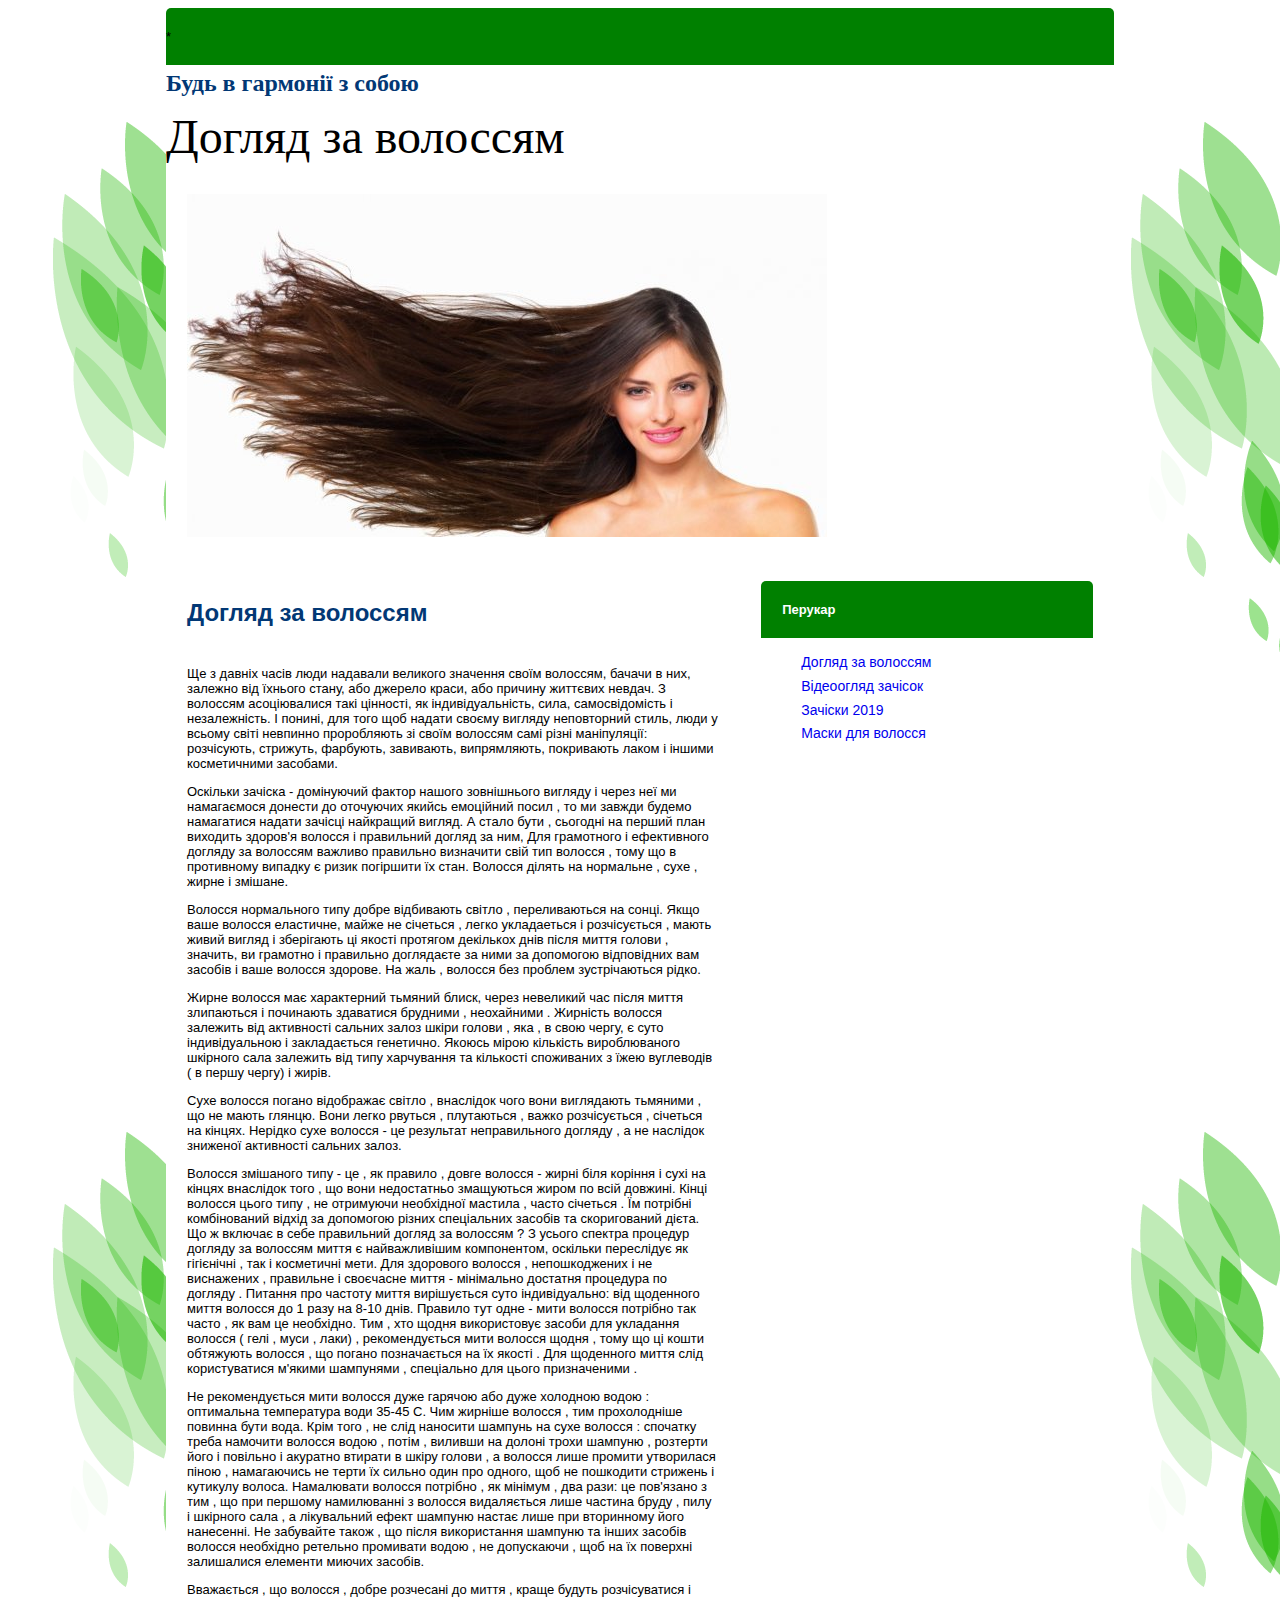
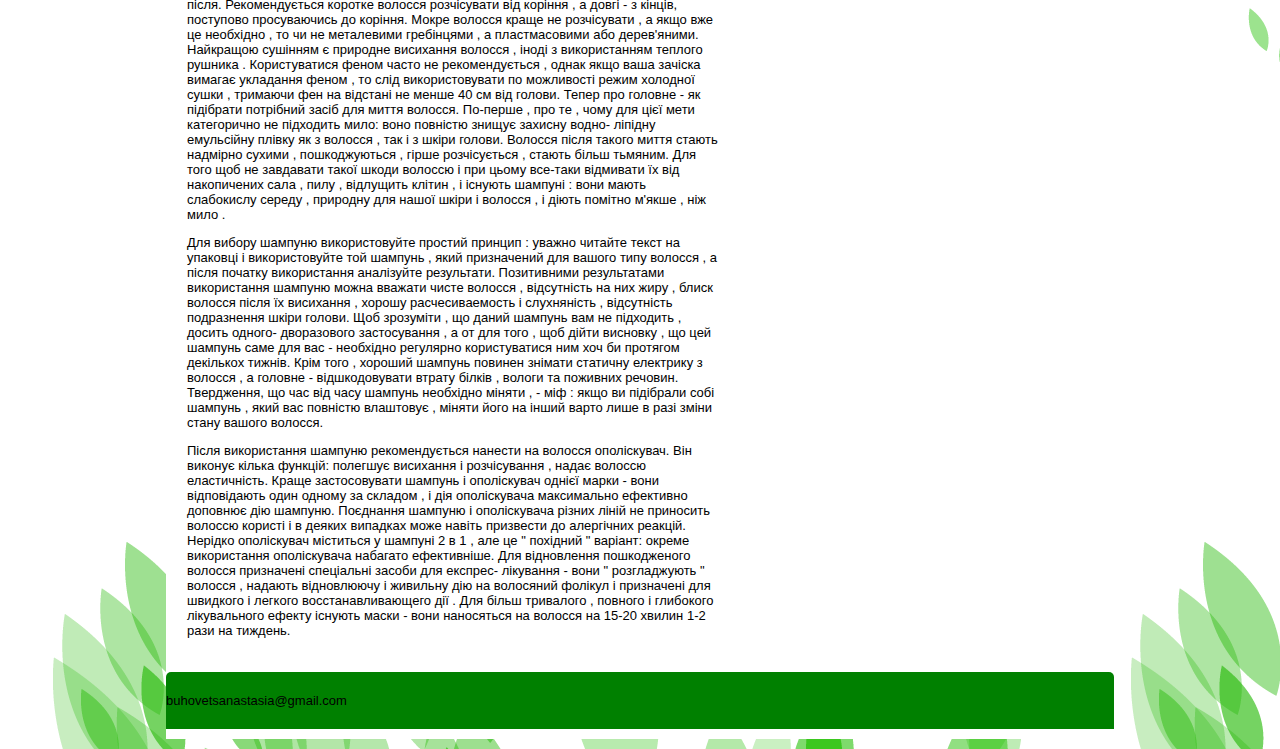
<file: index.html>
<!DOCTYPE html>
<html>
<head>
	<title></title>
	<link rel="stylesheet" type="text/css" href="style.css">
</head>
<body>
	<div class='main'>
	<header>
		<div class='blue_line'>*
		</div>
		<div class='logo'>
			<h1>Будь в гармонії з собою</h1>
			<p>Догляд за волоссям</p>
			
		
		</div>

		<div class='picture'>
			<img src="logo.jpg">
		</div>
		


	</header>
<div class="content">
<div class='photo'>
	
<div class='left_text'>
<h3> Догляд за волоссям</h3>
<p>Ще з давніх часів люди надавали великого значення своїм волоссям, бачачи в них, залежно від їхнього стану, або джерело краси, або причину життєвих невдач. З волоссям асоціювалися такі цінності, як індивідуальність, сила, самосвідомість і незалежність. І понині, для того щоб надати своєму вигляду неповторний стиль, люди у всьому світі невпинно проробляють зі своїм волоссям самі різні маніпуляції: розчісують, стрижуть, фарбують, завивають, випрямляють, покривають лаком і іншими косметичними засобами.</p>
      <p>Оскільки зачіска - домінуючий фактор нашого зовнішнього вигляду і через неї ми намагаємося донести до оточуючих якийсь емоційний посил , то ми завжди будемо намагатися надати зачісці найкращий вигляд. А стало бути , сьогодні на перший план виходить здоров'я волосся і правильний догляд за ним,
       Для грамотного і ефективного догляду за волоссям важливо правильно визначити свій тип волосся , тому що в противному випадку є ризик погіршити їх стан. Волосся ділять на нормальне , сухе , жирне і змішане.</p>
       <p>Волосся нормального типу добре відбивають світло , переливаються на сонці. Якщо ваше волосся еластичне, майже не січеться , легко укладаеться і розчісується , мають живий вигляд і зберігають ці якості протягом декількох днів після миття голови , значить, ви грамотно і правильно доглядаєте за ними за допомогою відповідних вам засобів і ваше волосся здорове. На жаль , волосся без проблем зустрічаються рідко.</p>
      <p>Жирне волосся має характерний тьмяний блиск, через невеликий час після миття злипаються і починають здаватися брудними , неохайними . Жирність волосся залежить від активності сальних залоз шкіри голови , яка , в свою чергу, є суто індивідуальною і закладається генетично. Якоюсь мірою кількість вироблюваного шкірного сала залежить від типу харчування та кількості споживаних з їжею вуглеводів ( в першу чергу) і жирів.</p>
      <p>Сухе волосся погано відображає світло , внаслідок чого вони виглядають тьмяними , що не мають глянцю. Вони легко рвуться , плутаються , важко розчісується , січеться на кінцях. Нерідко сухе волосся - це результат неправильного догляду , а не наслідок зниженої активності сальних залоз.</p>
      <p>Волосся змішаного типу - це , як правило , довге волосся - жирні біля коріння і сухі на кінцях внаслідок того , що вони недостатньо змащуються жиром по всій довжині. Кінці волосся цього типу , не отримуючи необхідної мастила , часто січеться . Їм потрібні комбінований відхід за допомогою різних спеціальних засобів та скоригований дієта.
      Що ж включає в себе правильний догляд за волоссям ? З усього спектра процедур догляду за волоссям миття є найважливішим компонентом, оскільки переслідує як гігієнічні , так і косметичні мети. Для здорового волосся , непошкоджених і не виснажених , правильне і своєчасне миття - мінімально достатня процедура по догляду . Питання про частоту миття вирішується суто індивідуально: від щоденного миття волосся до 1 разу на 8-10 днів. Правило тут одне - мити волосся потрібно так часто , як вам це необхідно. Тим , хто щодня використовує засоби для укладання волосся ( гелі , муси , лаки) , рекомендується мити волосся щодня , тому що ці кошти обтяжують волосся , що погано позначається на їх якості . Для щоденного миття слід користуватися м'якими шампунями , спеціально для цього призначеними .<p>
        <p>Не рекомендується мити волосся дуже гарячою або дуже холодною водою : оптимальна температура води 35-45 С. Чим жирніше волосся , тим прохолодніше повинна бути вода. Крім того , не слід наносити шампунь на сухе волосся : спочатку треба намочити волосся водою , потім , виливши на долоні трохи шампуню , розтерти його і повільно і акуратно втирати в шкіру голови , а волосся лише промити утворилася піною , намагаючись не терти їх сильно один про одного, щоб не пошкодити стрижень і кутикулу волоса. Намалювати волосся потрібно , як мінімум , два рази: це пов'язано з тим , що при першому намилюванні з волосся видаляється лише частина бруду , пилу і шкірного сала , а лікувальний ефект шампуню настає лише при вторинному його нанесенні. Не забувайте також , що після використання шампуню та інших засобів волосся необхідно ретельно промивати водою , не допускаючи , щоб на їх поверхні залишалися елементи миючих засобів.</p>
         <p>Вважається , що волосся , добре розчесані до миття , краще будуть розчісуватися і після. Рекомендується коротке волосся розчісувати від коріння , а довгі - з кінців, поступово просуваючись до коріння. Мокре волосся краще не розчісувати , а якщо вже це необхідно , то чи не металевими гребінцями , а пластмасовими або дерев'яними. Найкращою сушінням є природне висихання волосся , іноді з використанням теплого рушника . Користуватися феном часто не рекомендується , однак якщо ваша зачіска вимагає укладання феном , то слід використовувати по можливості режим холодної сушки , тримаючи фен на відстані не менше 40 см від голови.
        Тепер про головне - як підібрати потрібний засіб для миття волосся. По-перше , про те , чому для цієї мети категорично не підходить мило: воно повністю знищує захисну водно- ліпідну емульсійну плівку як з волосся , так і з шкіри голови. Волосся після такого миття стають надмірно сухими , пошкоджуються , гірше розчісується , стають більш тьмяним. Для того щоб не завдавати такої шкоди волоссю і при цьому все-таки відмивати їх від накопичених сала , пилу , відлущить клітин , і існують шампуні : вони мають слабокислу середу , природну для нашої шкіри і волосся , і діють помітно м'якше , ніж мило .</p>
        <p>Для вибору шампуню використовуйте простий принцип : уважно читайте текст на упаковці і використовуйте той шампунь , який призначений для вашого типу волосся , а після початку використання аналізуйте результати. Позитивними результатами використання шампуню можна вважати чисте волосся , відсутність на них жиру , блиск волосся після їх висихання , хорошу расчесиваемость і слухняність , відсутність подразнення шкіри голови. Щоб зрозуміти , що даний шампунь вам не підходить , досить одного- дворазового застосування , а от для того , щоб дійти висновку , що цей шампунь саме для вас - необхідно регулярно користуватися ним хоч би протягом декількох тижнів. Крім того , хороший шампунь повинен знімати статичну електрику з волосся , а головне - відшкодовувати втрату білків , вологи та поживних речовин. Твердження, що час від часу шампунь необхідно міняти , - міф : якщо ви підібрали собі шампунь , який вас повністю влаштовує , міняти його на інший варто лише в разі зміни стану вашого волосся.</p>
       <p>Після використання шампуню рекомендується нанести на волосся ополіскувач. Він виконує кілька функцій: полегшує висихання і розчісування , надає волоссю еластичність. Краще застосовувати шампунь і ополіскувач однієї марки - вони відповідають один одному за складом , і дія ополіскувача максимально ефективно доповнює дію шампуню. Поєднання шампуню і ополіскувача різних ліній не приносить волоссю користі і в деяких випадках може навіть призвести до алергічних реакцій. Нерідко ополіскувач міститься у шампуні 2 в 1 , але це " похідний " варіант: окреме використання ополіскувача набагато ефективніше. Для відновлення пошкодженого волосся призначені спеціальні засоби для експрес- лікування - вони " розгладжують " волосся , надають відновлюючу і живильну дію на волосяний фолікул і призначені для швидкого і легкого восстанавливающего дії . Для більш тривалого , повного і глибокого лікувального ефекту існують маски - вони наносяться на волосся на 15-20 хвилин 1-2 рази на тиждень.</p>






</div>

<div class='right_menu'>
<div class='blue_line'>
<h4> Перукар</h4>

</div>
<ul>
<li><a href='index.html'>Догляд за волоссям</a></li>
<li><a href='video.html'>Відеоогляд зачісок</a></li>
<li><a href='zachiski.html'>Зачіски 2019</a></li>
<li><a href='maski.html'>Маски для волосся</a></li>

</ul>



</div>


</div>





<div class="blue_line">buhovetsanastasia@gmail.com</div>
	</div>

</body>
</html>
</file>
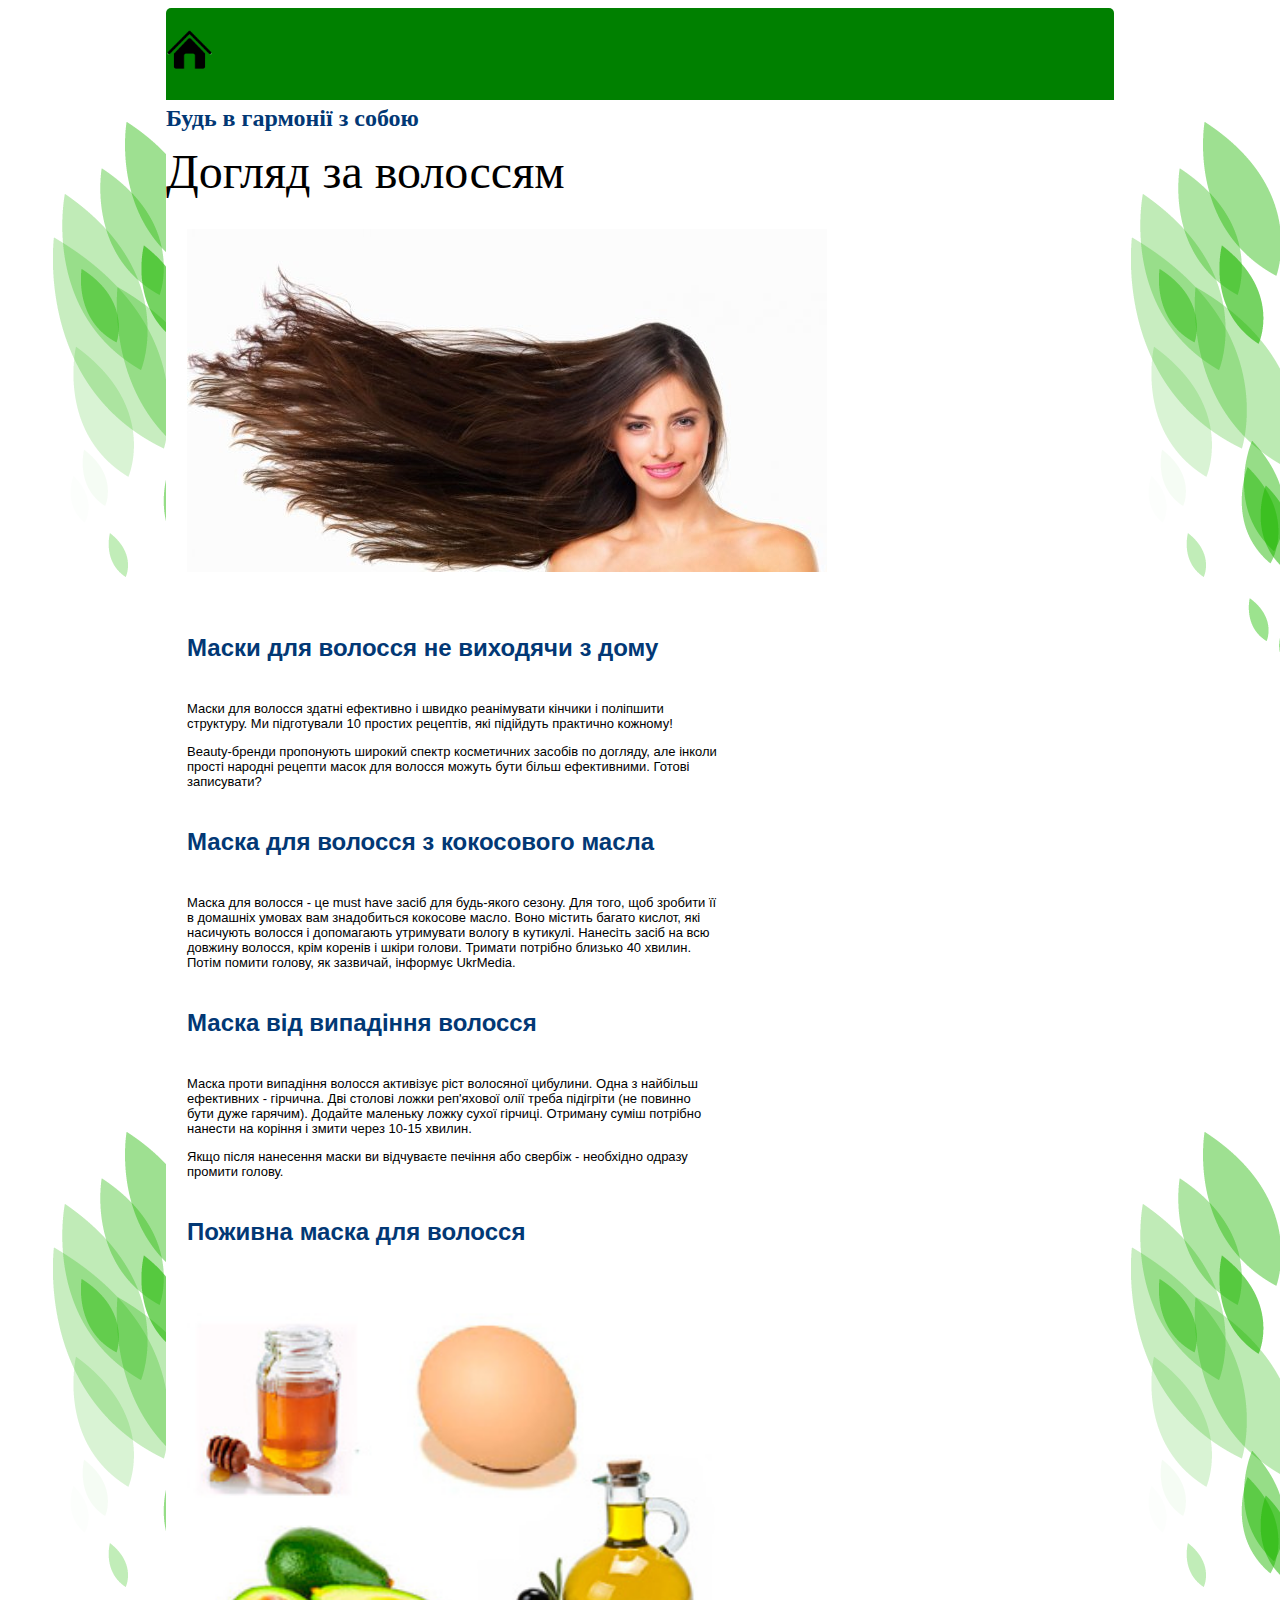
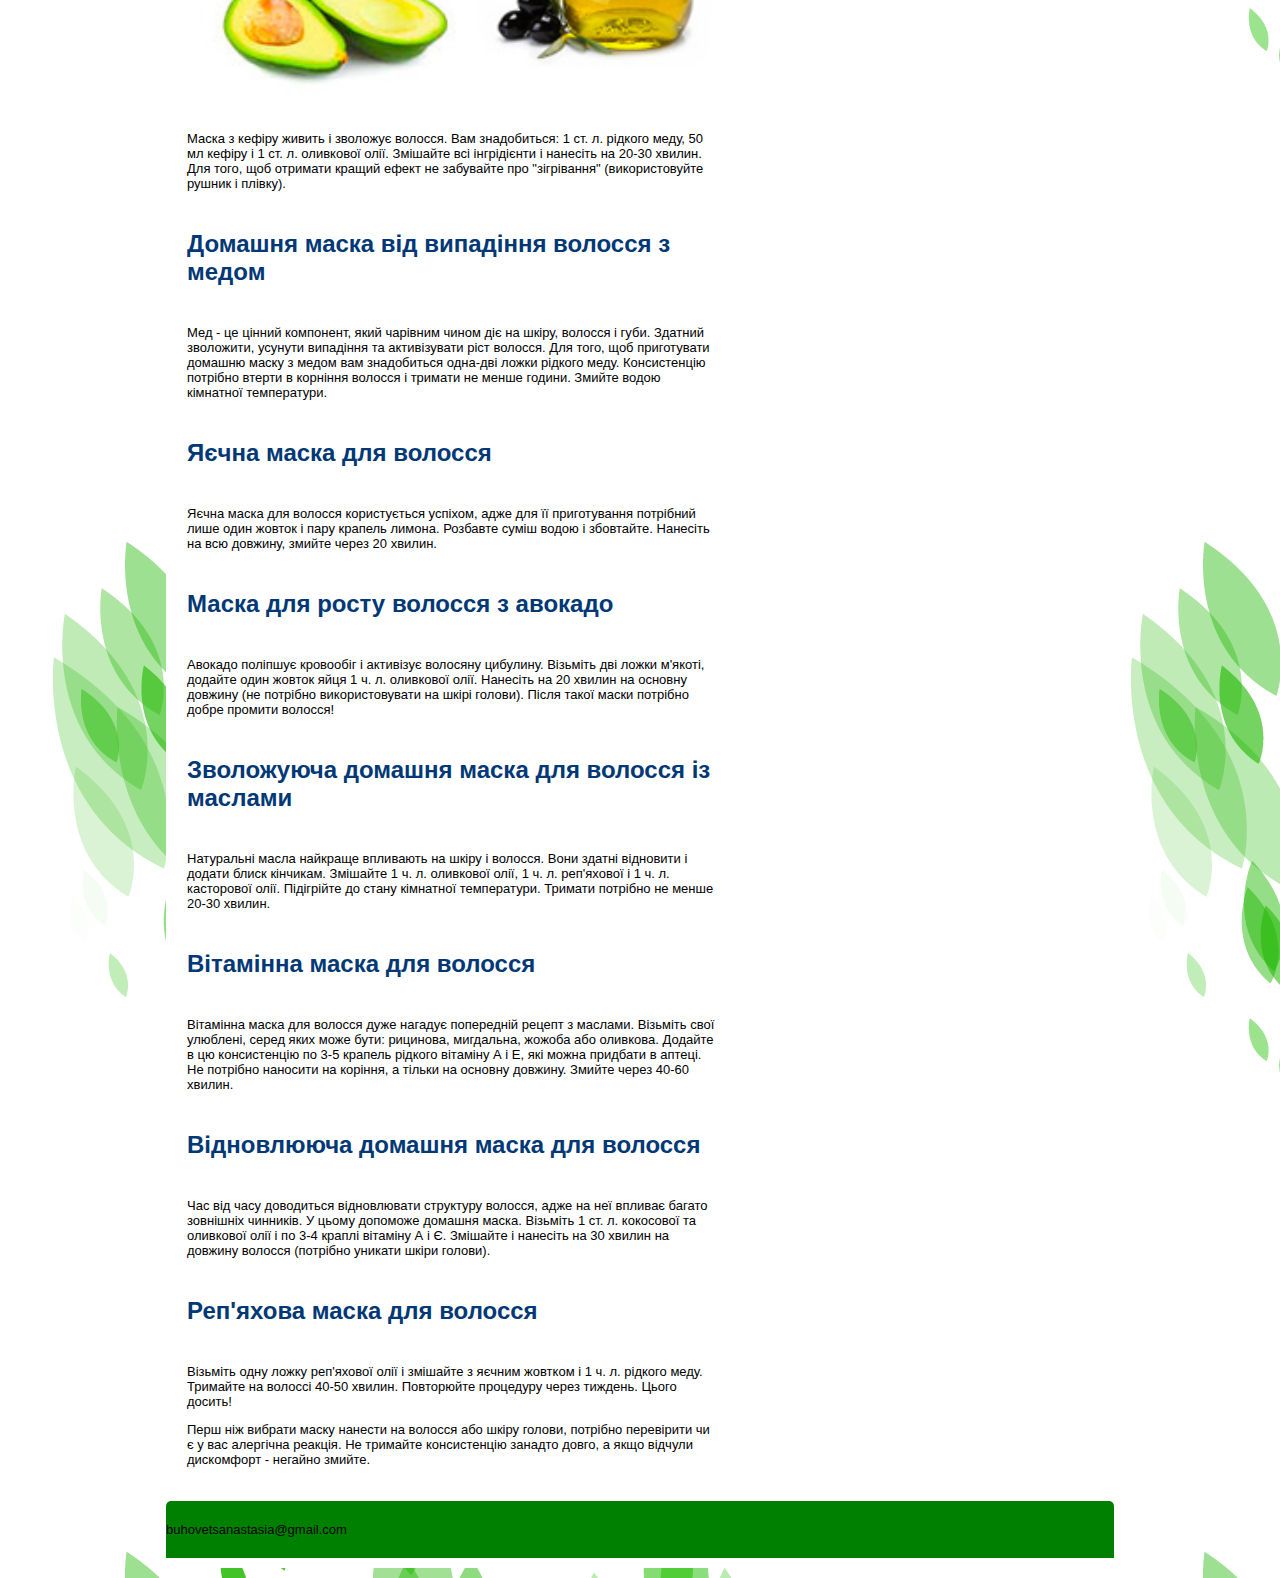
<file: maski.html>
<!DOCTYPE html>
<html>
<head>
	<title></title>
	<link rel="stylesheet" type="text/css" href="style.css">
</head>
<body>
	<div class='main'>
	<header>
		<div class='blue_line'><a href='index.html'><img src='512.png' width='5%'></a>
		</div>
		<div class='logo'>
			<h1>Будь в гармонії з собою</h1>
			<p>Догляд за волоссям</p>
			
		
		</div>

		<div class='picture'>
			<img src="logo.jpg">
		</div>
		


	</header>
<div class="content">
<div class='photo'>
	
<div class='left_text'>
<h3>Маски для волосся не виходячи з дому</h3>

<p>
Маски для волосся здатні ефективно і швидко реанімувати кінчики і поліпшити структуру. Ми підготували 10 простих рецептів, які підійдуть практично кожному!</p>
<p>
Beauty-бренди пропонують широкий спектр косметичних засобів по догляду, але інколи прості народні рецепти масок для волосся можуть бути більш ефективними. Готові записувати?</p>

<h3>Маска для волосся з кокосового масла</h3>

<p>Маска для волосся - це must have засіб для будь-якого сезону. Для того, щоб зробити її в домашніх умовах вам знадобиться кокосове масло. Воно містить багато кислот, які насичують волосся і допомагають утримувати вологу в кутикулі. Нанесіть засіб на всю довжину волосся, крім коренів і шкіри голови. Тримати потрібно близько 40 хвилин. Потім помити голову, як зазвичай, інформує UkrMedia.</p>

<h3>Маска від випадіння волосся</h3>
<p>

Маска проти випадіння волосся активізує ріст волосяної цибулини. Одна з найбільш ефективних - гірчична. Дві столові ложки реп'яхової олії треба підігріти (не повинно бути дуже гарячим). Додайте маленьку ложку сухої гірчиці. Отриману суміш потрібно нанести на коріння і змити через 10-15 хвилин.</p>

<p>Якщо після нанесення маски ви відчуваєте печіння або свербіж - необхідно одразу промити голову.</p>

<h3>Поживна маска для волосся</h3>
<img src="mask.jpg">
<p>Маска з кефіру живить і зволожує волосся. Вам знадобиться: 1 ст. л. рідкого меду, 50 мл кефіру і 1 ст. л. оливкової олії. Змішайте всі інгрідієнти і нанесіть на 20-30 хвилин. Для того, щоб отримати кращий ефект не забувайте про "зігрівання" (використовуйте рушник і плівку).</p>

<h3>Домашня маска від випадіння волосся з медом</h3>


 

<p>Мед - це цінний компонент, який чарівним чином діє на шкіру, волосся і губи. Здатний зволожити, усунути випадіння та активізувати ріст волосся. Для того, щоб приготувати домашню маску з медом вам знадобиться одна-дві ложки рідкого меду. Консистенцію потрібно втерти в корніння волосся і тримати не менше години. Змийте водою кімнатної температури.</p>

<h3>Яєчна маска для волосся</h3>

<p>Яєчна маска для волосся користується успіхом, адже для її приготування потрібний лише один жовток і пару крапель лимона. Розбавте суміш водою і збовтайте. Нанесіть на всю довжину, змийте через 20 хвилин.</p>

<h3>Маска для росту волосся з авокадо</h3>

<p>Авокадо поліпшує кровообіг і активізує волосяну цибулину. Візьміть дві ложки м'якоті, додайте один жовток яйця 1 ч. л. оливкової олії. Нанесіть на 20 хвилин на основну довжину (не потрібно використовувати на шкірі голови). Після такої маски потрібно добре промити волосся!</p>

<h3>Зволожуюча домашня маска для волосся із маслами</h3>

<p>Натуральні масла найкраще впливають на шкіру і волосся. Вони здатні відновити і додати блиск кінчикам. Змішайте 1 ч. л. оливкової олії, 1 ч. л. реп'яхової і 1 ч. л. касторової олії. Підігрійте до стану кімнатної температури. Тримати потрібно не менше 20-30 хвилин.</p>

<h3>Вітамінна маска для волосся</h3>

<p>Вітамінна маска для волосся дуже нагадує попередній рецепт з маслами. Візьміть свої улюблені, серед яких може бути: рицинова, мигдальна, жожоба або оливкова. Додайте в цю консистенцію по 3-5 крапель рідкого вітаміну А і Е, які можна придбати в аптеці. Не потрібно наносити на коріння, а тільки на основну довжину. Змийте через 40-60 хвилин.</p>

<h3>Відновлююча домашня маска для волосся</h3>

<p>Час від часу доводиться відновлювати структуру волосся, адже на неї впливає багато зовнішніх чинників. У цьому допоможе домашня маска. Візьміть 1 ст. л. кокосової та оливкової олії і по 3-4 краплі вітаміну А і Є. Змішайте і нанесіть на 30 хвилин на довжину волосся (потрібно уникати шкіри голови).</p>

<h3>Реп'яхова маска для волосся</h3>

<p>Візьміть одну ложку реп'яхової олії і змішайте з яєчним жовтком і 1 ч. л. рідкого меду. Тримайте на волоссі 40-50 хвилин. Повторюйте процедуру через тиждень. Цього досить!</p>

<p>Перш ніж вибрати маску нанести на волосся або шкіру голови, потрібно перевірити чи є у вас алергічна реакція. Не тримайте консистенцію занадто довго, а якщо відчули дискомфорт - негайно змийте.</p>




</div>





<div class="blue_line">buhovetsanastasia@gmail.com</div>
	</div>

</body>
</html>
</file>
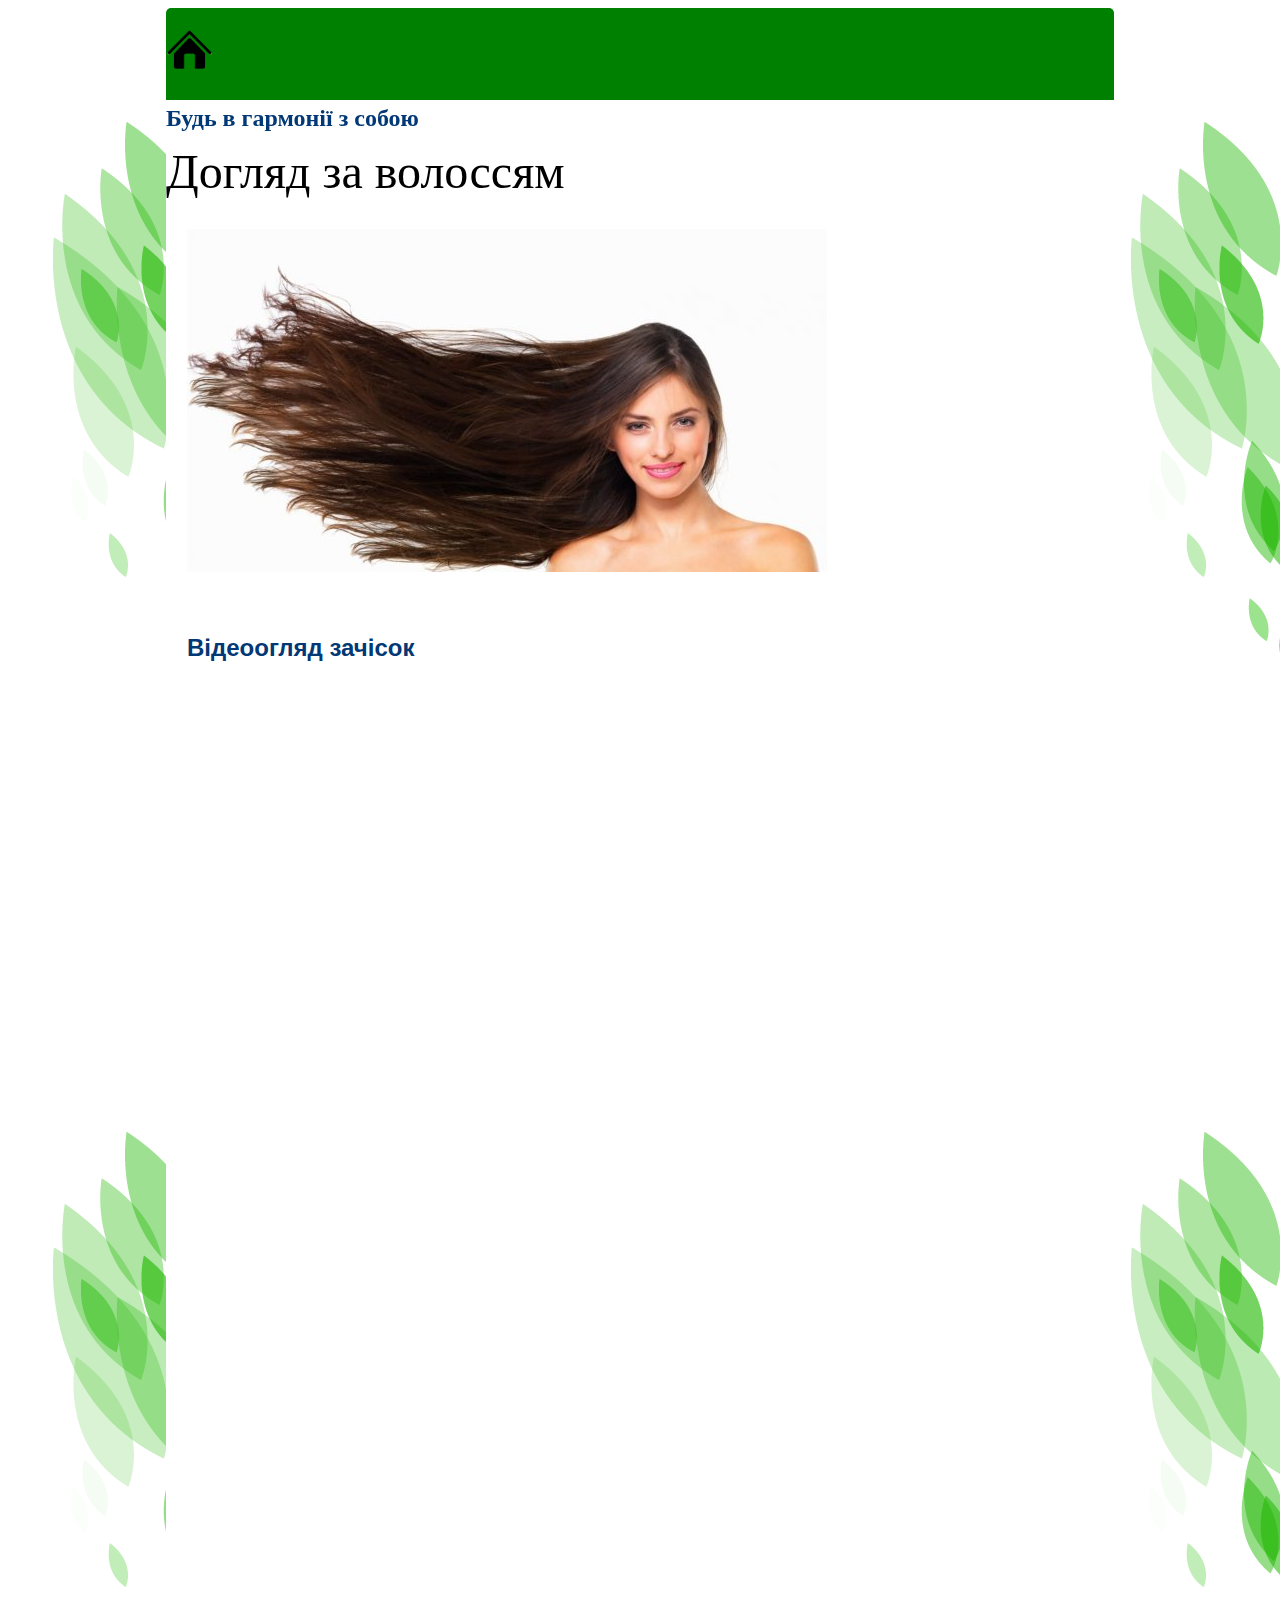
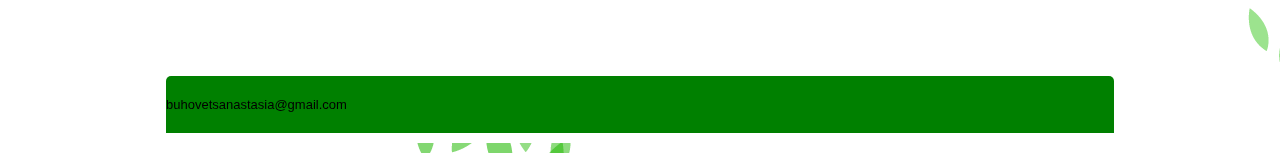
<file: video.html>
<!DOCTYPE html>
<html>
<head>
	<title></title>
	<link rel="stylesheet" type="text/css" href="style.css">
</head>
<body>
	<div class='main'>
	<header>
		<div class='blue_line'><a href='index.html'><img src='512.png' width='5%'></a>
		</div>
		<div class='logo'>
			<h1>Будь в гармонії з собою</h1>
			<p>Догляд за волоссям</p>
			
		
		</div>

		<div class='picture'>
			<img src="logo.jpg">
		</div>
		


	</header>
<div class="content">
<div class='photo'>
	
<div class='left_text'>
<h3> Відеоогляд зачісок</h3>
<iframe width="80%"height='315px'  src="https://www.youtube.com/embed/JnmebEg5jTI" frameborder="0" allow="accelerometer; autoplay; encrypted-media; gyroscope; picture-in-picture" allowfullscreen></iframe>
<iframe width="80%" height="315" src="https://www.youtube.com/embed/ELOHgwmG-Tg" frameborder="0" allow="accelerometer; autoplay; encrypted-media; gyroscope; picture-in-picture" allowfullscreen></iframe>

<iframe width="80%" height="315" src="https://www.youtube.com/embed/_Hwj_wUCbhk" frameborder="0" allow="accelerometer; autoplay; encrypted-media; gyroscope; picture-in-picture" allowfullscreen></iframe>




</div>





<div class="blue_line">buhovetsanastasia@gmail.com</div>
	</div>

</body>
</html>
</file>
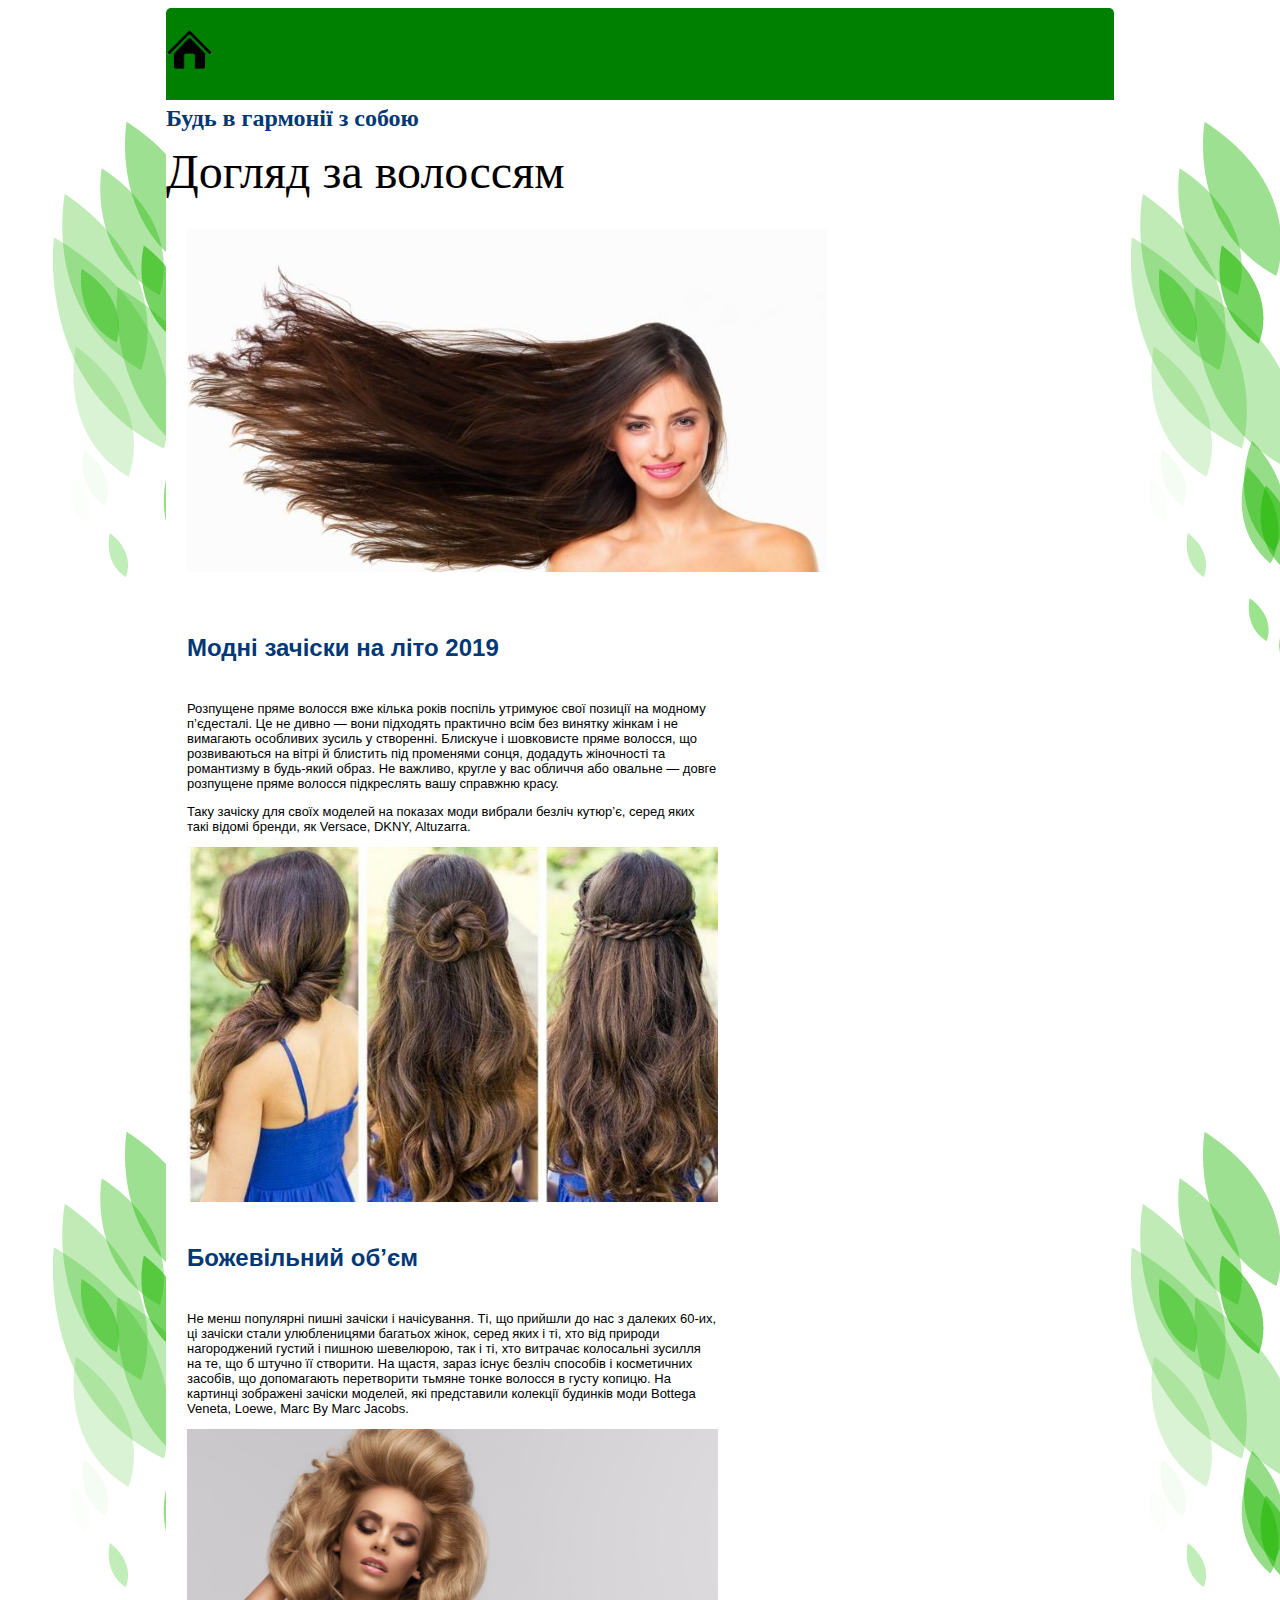
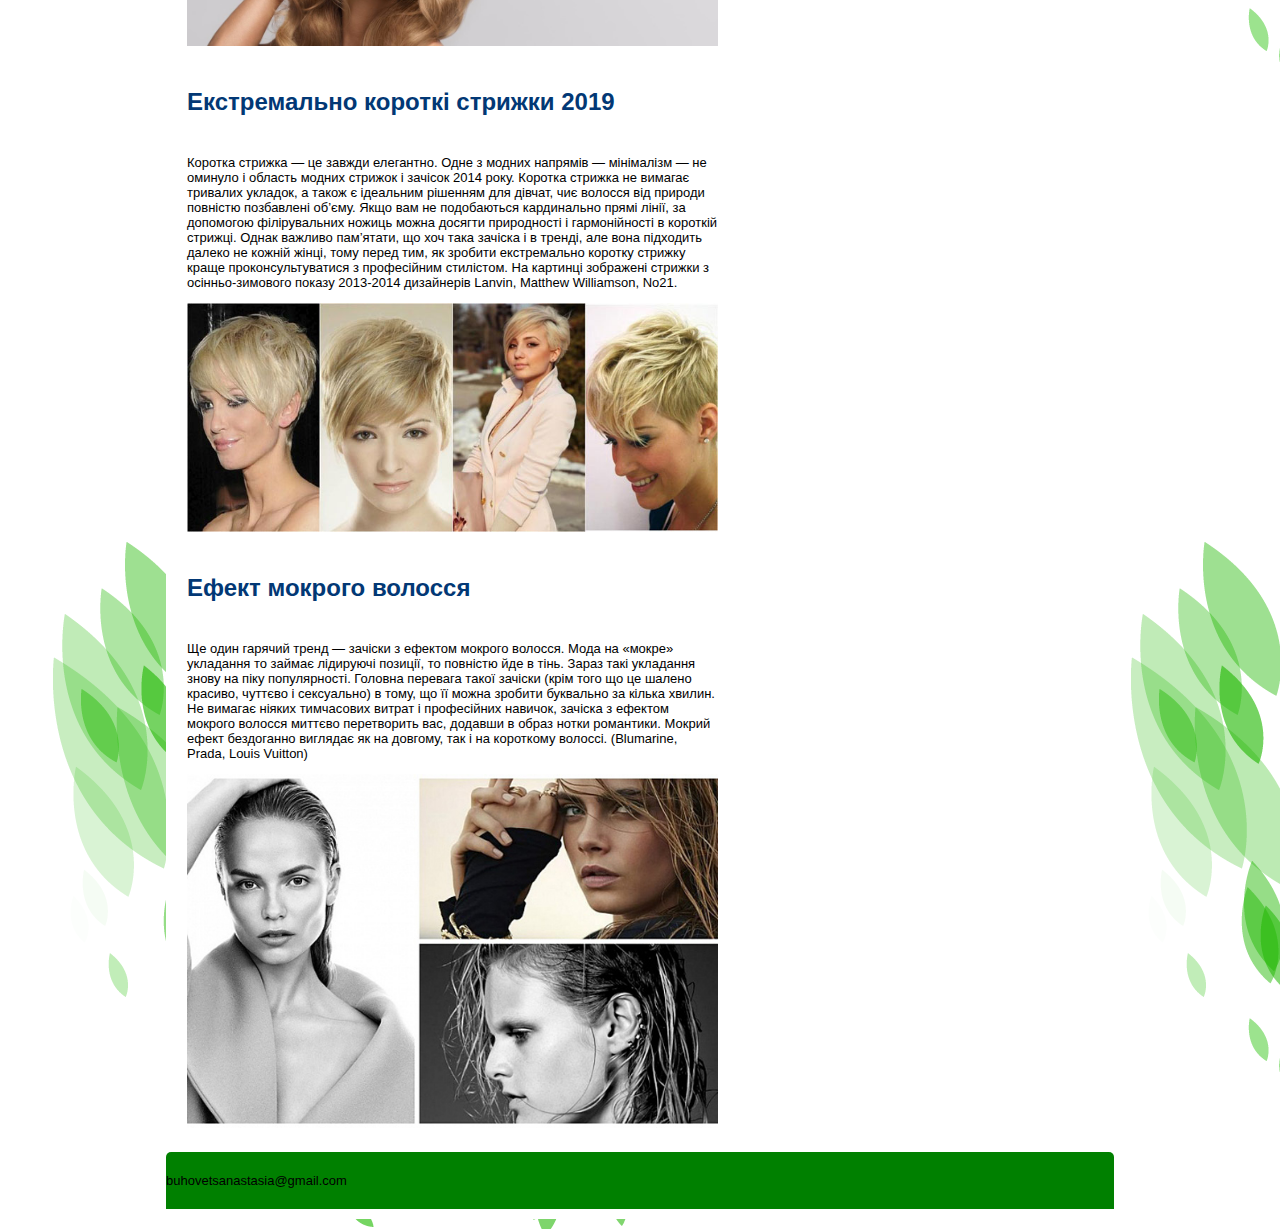
<file: zachiski.html>
<!DOCTYPE html>
<html>
<head>
	<title></title>
	<link rel="stylesheet" type="text/css" href="style.css">
</head>
<body>
	<div class='main'>
	<header>
		<div class='blue_line'><a href='index.html'><img src='512.png' width='5%'></a>
		</div>
		<div class='logo'>
			<h1>Будь в гармонії з собою</h1>
			<p>Догляд за волоссям</p>
			
		
		</div>

		<div class='picture'>
			<img src="logo.jpg">
		</div>
		


	</header>
<div class="content">
<div class='photo'>
	
<div class='left_text'>
<h3>Модні зачіски на літо 2019</h3>
<p>
Розпущене пряме волосся вже кілька років поспіль утримуює свої позиції на модному п’єдесталі. Це не дивно — вони підходять практично всім без винятку жінкам і не вимагають особливих зусиль у створенні. Блискуче і шовковисте пряме волосся, що розвиваються на вітрі й блистить під променями сонця, додадуть жіночності та романтизму в будь-який образ. Не важливо, кругле у вас обличчя або овальне — довге розпущене пряме волосся підкреслять вашу справжню красу.
</p>
<p>

Таку зачіску для своїх моделей на показах моди вибрали безліч кутюр’є, серед яких такі відомі бренди, як Versace, DKNY, Altuzarra.
</p>
<img src='285.jpg'>
<h3>Божевільний об’єм</h3>

<p>Не менш популярні пишні зачіски і начісування. Ті, що прийшли до нас з далеких 60-их, ці зачіски стали улюбленицями багатьох жінок, серед яких і ті, хто від природи нагороджений густий і пишною шевелюрою, так і ті, хто витрачає колосальні зусилля на те, що б штучно її створити. На щастя, зараз існує безліч способів і косметичних засобів, що допомагають перетворити тьмяне тонке волосся в густу копицю. На картинці зображені зачіски моделей, які представили колекції будинків моди Bottega Veneta, Loewe, Marc By Marc Jacobs.</p>
<img src='288.jpg'>

<h3>Екстремально короткі стрижки 2019</h3>

<p>Коротка стрижка — це завжди елегантно. Одне з модних напрямів — мінімалізм — не оминуло і область модних стрижок і зачісок 2014 року. Коротка стрижка не вимагає тривалих укладок, а також є ідеальним рішенням для дівчат, чиє волосся від природи повністю позбавлені об’єму. Якщо вам не подобаються кардинально прямі лінії, за допомогою філірувальних ножиць можна досягти природності і гармонійності в короткій стрижці. Однак важливо пам’ятати, що хоч така зачіска і в тренді, але вона підходить далеко не кожній жінці, тому перед тим, як зробити екстремально коротку стрижку краще проконсультуватися з професійним стилістом. На картинці зображені стрижки з осінньо-зимового показу 2013-2014 дизайнерів Lanvin, Matthew Williamson, No21.</p>
<img src='259.jpg'>

<h3>Ефект мокрого волосся</h3>

<p>Ще один гарячий тренд — зачіски з ефектом мокрого волосся. Мода на «мокре» укладання то займає лідируючі позиції, то повністю йде в тінь. Зараз такі укладання знову на піку популярності. Головна перевага такої зачіски (крім того що це шалено красиво, чуттєво і сексуально) в тому, що її можна зробити буквально за кілька хвилин. Не вимагає ніяких тимчасових витрат і професійних навичок, зачіска з ефектом мокрого волосся миттєво перетворить вас, додавши в образ нотки романтики. Мокрий ефект бездоганно виглядає як на довгому, так і на короткому волоссі. (Blumarine, Prada, Louis Vuitton)</p>
<img src='300.jpg'>




</div>





<div class="blue_line">buhovetsanastasia@gmail.com</div>
	</div>

</body>
</html>
</file>
<file: style.css>
.main{width: 75%;
		margin: 0 auto;
		background-color:white;}
.blue_line{background-color: green;
			padding: 21px 0; 
			clear:both;
			border-radius: 5px 5px 0 0;	}
header{display:inline-block;
		width:100%;
		height: auto;
		padding: 0;
		margin: 0;
		background-color:white; }
.logo{
	
	font-family:Times New Roman;
	float: left;
	width:415px;
	margin: 0;
	padding: 0;
	
	

}
.logo h1{
	margin: 0;
	padding: 0;
	line-height: 1.5em;
	color:#023875;
	font-size:24px;
}
.logo p{
	margin: 0;
	padding: 0;
	font-size: 48px;
	line-height: 1.5em;
}
.logo p.midle{color:#303030;
				font-size:13px;}


.picture{
	display: inline-block;
	padding: 21px 21px 0px 21px;
}
body{
	background: url(fon.png) repeat;
	font-family:Arial;
	font-size:13px;
	}
.tel{
	float:right;
	font-size: 13px;
	font-family: Arial Regular ;
	color:#303030;
	padding: 21px 21px 0 21px;
}
.tel a{
	text-decoration: none;
	font-size: 24px;
	color:#023875;

}
.tel p{padding: 0 0 0 0;}



.content{
	width: 100%;
	margin:10px 0;
	padding: 10px 0;
}
.content img{
	display: inline-block;
	margin: 0 auto;
	clear: both;
	padding: 0;
}
.left_text{float:left;
width:56%;
padding:0px 21px 21px 21px;
}
.left_text h3{font-size:24px;
		color:#023875;
		padding:15px 0;}
.right_menu{float:right;
width:35%;
margin: 21px 0px auto 0px;
padding-right:21px;
}
.right_menu li{
	font-size:14px;
	color:#023875;
	line-height:1.7;
	padding: 0 0 0 5 px;
	list-style-type:none;
}
.right_menu a{
	text-decoration:none;
}
.blue_line h4{color:white;
margin:0 0 0 21px;
	
}

.photo img {
  width: 100%;
  height:auto;
  margin:0 auto;
}
@media (max-width: 760px) {
  .right_menu{float:left;
width:100%;}
.main{width:90%;}
.tel{float:left;}
.picture img{
    max-width: 50%;
  }
 .left_text{width:80%;}
}
</file>
